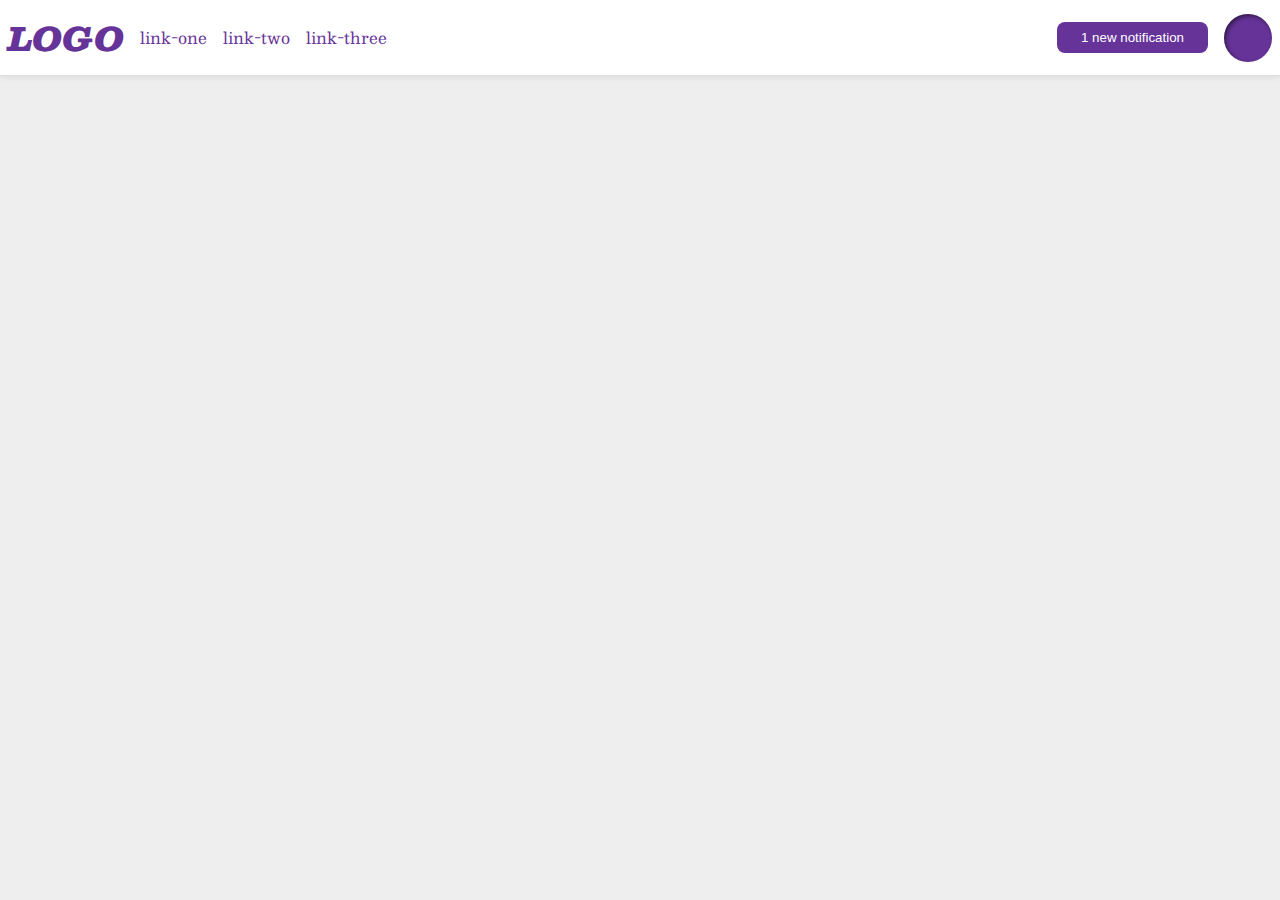
<file: flex/03-flex-header-2/index.html>
<!DOCTYPE html>
<html lang="en">
  <head>
    <meta charset="UTF-8">
    <meta http-equiv="X-UA-Compatible" content="IE=edge">
    <meta name="viewport" content="width=device-width, initial-scale=1.0">
    <title>Flex Header 2</title>
    <link rel="stylesheet" href="style.css">
  </head>
  <body>
    <div class="header">
      <div class="left-stuff">
        <div class="logo">
          LOGO
        </div>
        <ul class="links">
          <li><a href="https://google.com">link-one</a></li>
          <li><a href="https://google.com">link-two</a></li>
          <li><a href="https://google.com">link-three</a></li>
        </ul>
      </div>
      <div class="right-stuff">
        <button class="notifications">
          1 new notification
        </button>
        <div class="profile-image"></div>  
      </div>
    </div>
  </body>
</html>
</file>
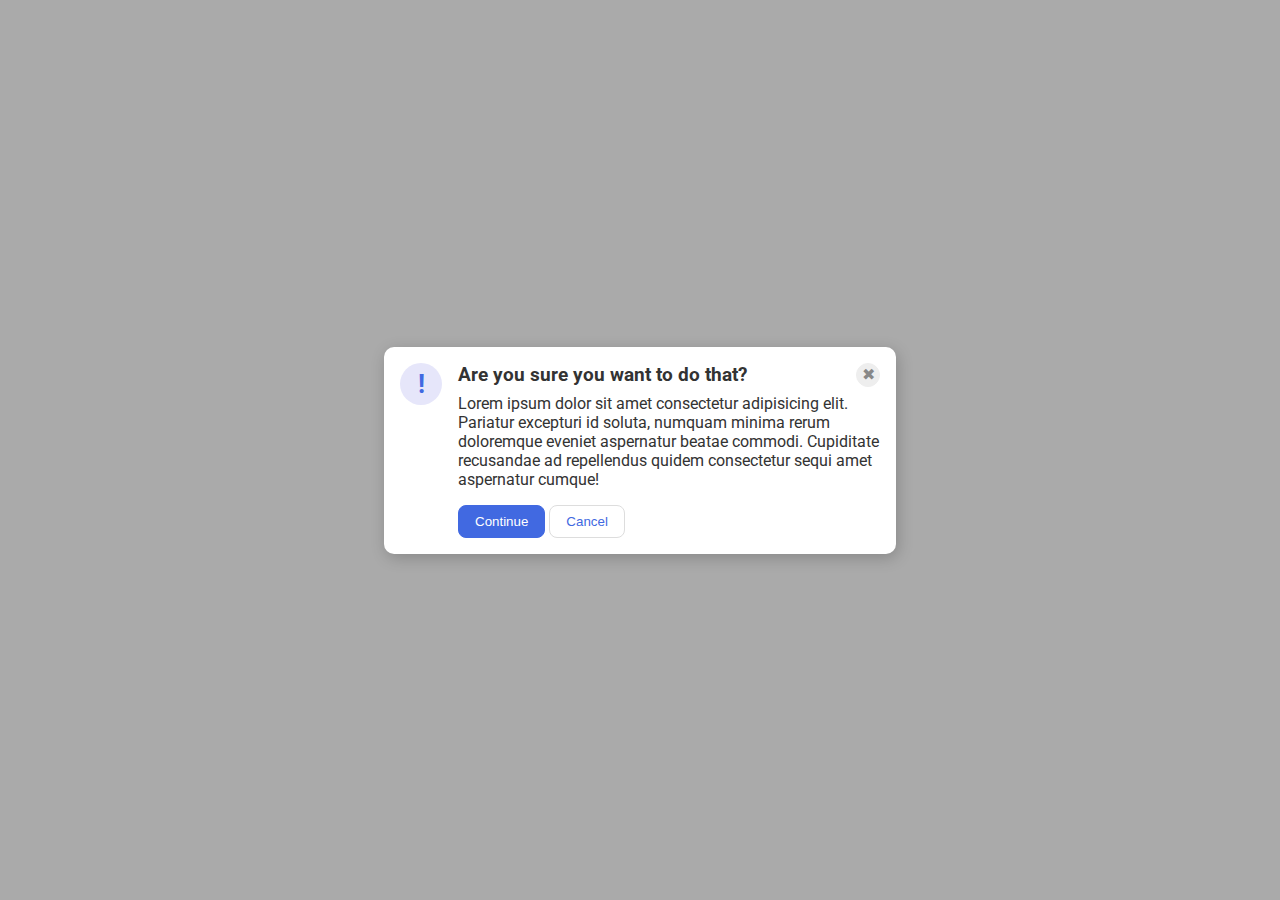
<file: flex/05-flex-modal/index.html>
<!DOCTYPE html>
<html lang="en">
  <head>
    <meta charset="UTF-8">
    <meta http-equiv="X-UA-Compatible" content="IE=edge">
    <meta name="viewport" content="width=device-width, initial-scale=1.0">
    <link rel="stylesheet" href="style.css">
    <title>Modal</title>
  </head>
  <body>
    <div class="modal">
      <div class="icon">!</div>
      <div class="modal-content">
        <div class="top-row">
          <div class="header">Are you sure you want to do that?</div>
          <button class="close-button">✖</button>
        </div>
        <div class="text">Lorem ipsum dolor sit amet consectetur adipisicing elit. Pariatur excepturi id soluta, numquam minima rerum doloremque eveniet aspernatur beatae commodi. Cupiditate recusandae ad repellendus quidem consectetur sequi amet aspernatur cumque!</div>
        <button class="continue">Continue</button>
        <button class="cancel">Cancel</button>
      </div>
    </div>
  </body>
</html>
</file>
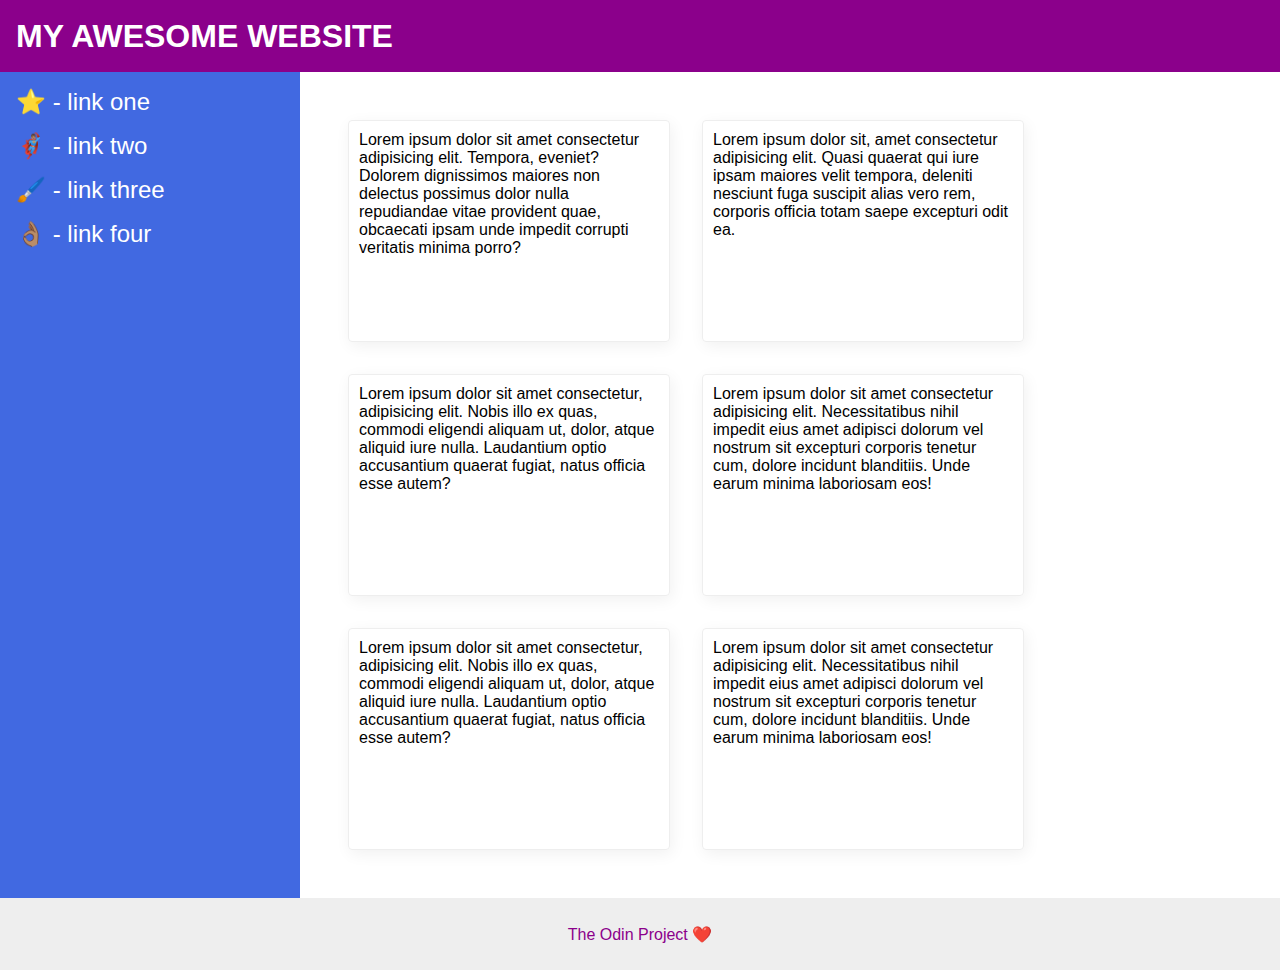
<file: flex/07-flex-layout-2/index.html>
<!DOCTYPE html>
<html lang="en">
  <head>
    <meta charset="UTF-8">
    <meta http-equiv="X-UA-Compatible" content="IE=edge">
    <meta name="viewport" content="width=device-width, initial-scale=1.0">
    <title>The Holy Grail</title>
    <link rel="stylesheet" href="style.css">
  </head>
  <body>
    <div class="header">
      <p>MY AWESOME WEBSITE</p>
    </div>
    <div class="main-content">
      <div class="sidebar">
        <ul>
          <li><a href="#">⭐ - link one</a></li>
          <li><a href="#">🦸🏽‍♂️ - link two</a></li>
          <li><a href="#">🖌️ - link three</a></li>
          <li><a href="#">👌🏽 - link four</a></li>
        </ul>
      </div>
      <div class="card-container">
        <div class="card">Lorem ipsum dolor sit amet consectetur adipisicing elit. Tempora, eveniet? Dolorem dignissimos maiores non delectus possimus dolor nulla repudiandae vitae provident quae, obcaecati ipsam unde impedit corrupti veritatis minima porro?</div>
        <div class="card">Lorem ipsum dolor sit, amet consectetur adipisicing elit. Quasi quaerat qui iure ipsam maiores velit tempora, deleniti nesciunt fuga suscipit alias vero rem, corporis officia totam saepe excepturi odit ea.</div>
        <div class="card">Lorem ipsum dolor sit amet consectetur, adipisicing elit. Nobis illo ex quas, commodi eligendi aliquam ut, dolor, atque aliquid iure nulla. Laudantium optio accusantium quaerat fugiat, natus officia esse autem?</div>
        <div class="card">Lorem ipsum dolor sit amet consectetur adipisicing elit. Necessitatibus nihil impedit eius amet adipisci dolorum vel nostrum sit excepturi corporis tenetur cum, dolore incidunt blanditiis. Unde earum minima laboriosam eos!</div>
        <div class="card">Lorem ipsum dolor sit amet consectetur, adipisicing elit. Nobis illo ex quas, commodi eligendi aliquam ut, dolor, atque aliquid iure nulla. Laudantium optio accusantium quaerat fugiat, natus officia esse autem?</div>
        <div class="card">Lorem ipsum dolor sit amet consectetur adipisicing elit. Necessitatibus nihil impedit eius amet adipisci dolorum vel nostrum sit excepturi corporis tenetur cum, dolore incidunt blanditiis. Unde earum minima laboriosam eos!</div>
      </div> 
    </div>
    <div class="footer">
      <p>The Odin Project ❤️</p>
    </div>
  </body>
</html>
</file>
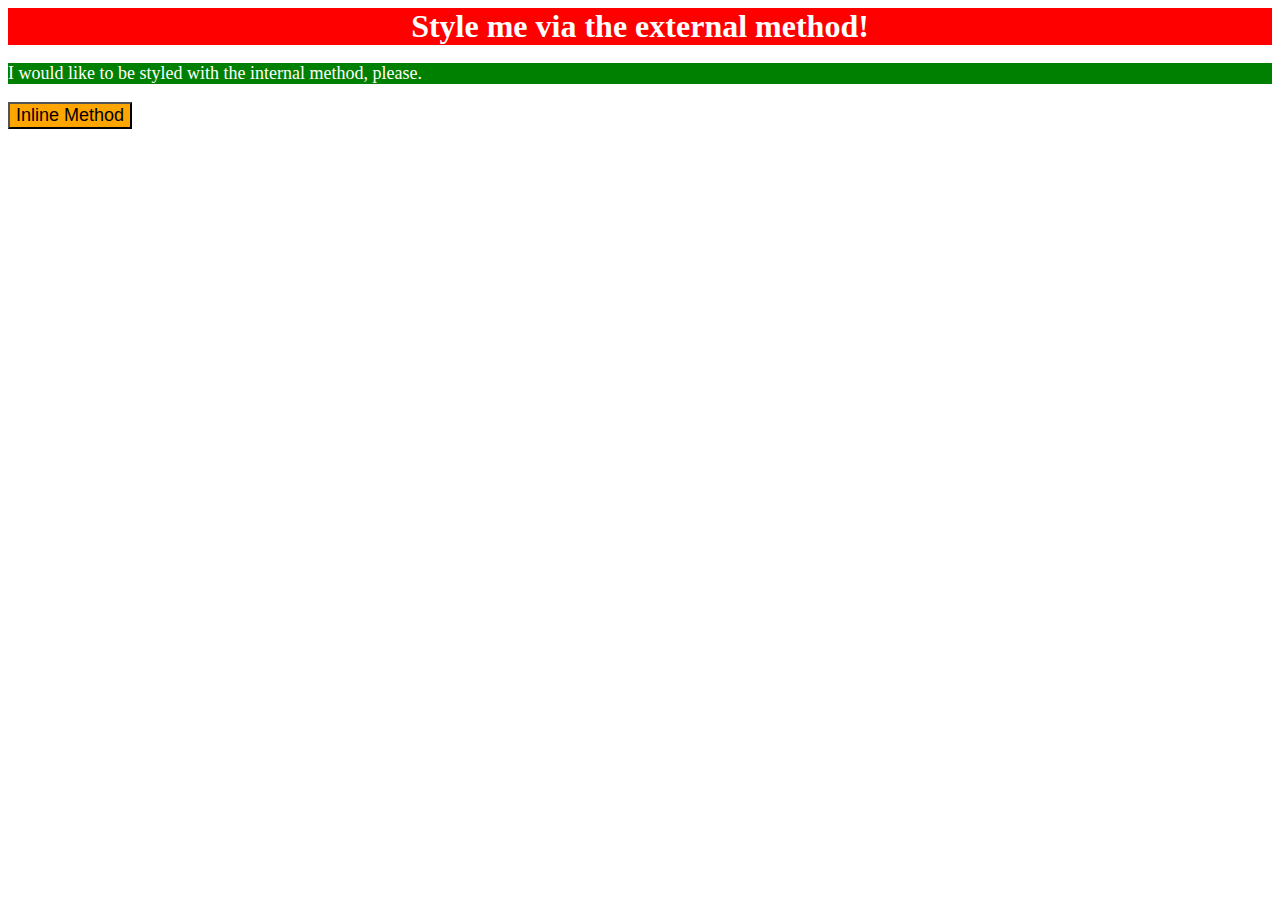
<file: foundations/01-css-methods/index.html>
<!DOCTYPE html>
<html lang="en">
  <head>
    <meta charset="UTF-8">
    <meta http-equiv="X-UA-Compatible" content="IE=edge">
    <meta name="viewport" content="width=device-width, initial-scale=1.0">
    <title>Methods for Adding CSS</title>
    <link rel="stylesheet" href="styles.css">
    <style>
      p {
        background-color: green;
        color: white;
        font-size: 18px;
      }
    </style>
  </head>
  <body>
    <div>Style me via the external method!</div>
    <p>I would like to be styled with the internal method, please.</p>
    <button style="background-color: orange; font-size: 18px">Inline Method</button>
  </body>
</html>
</file>
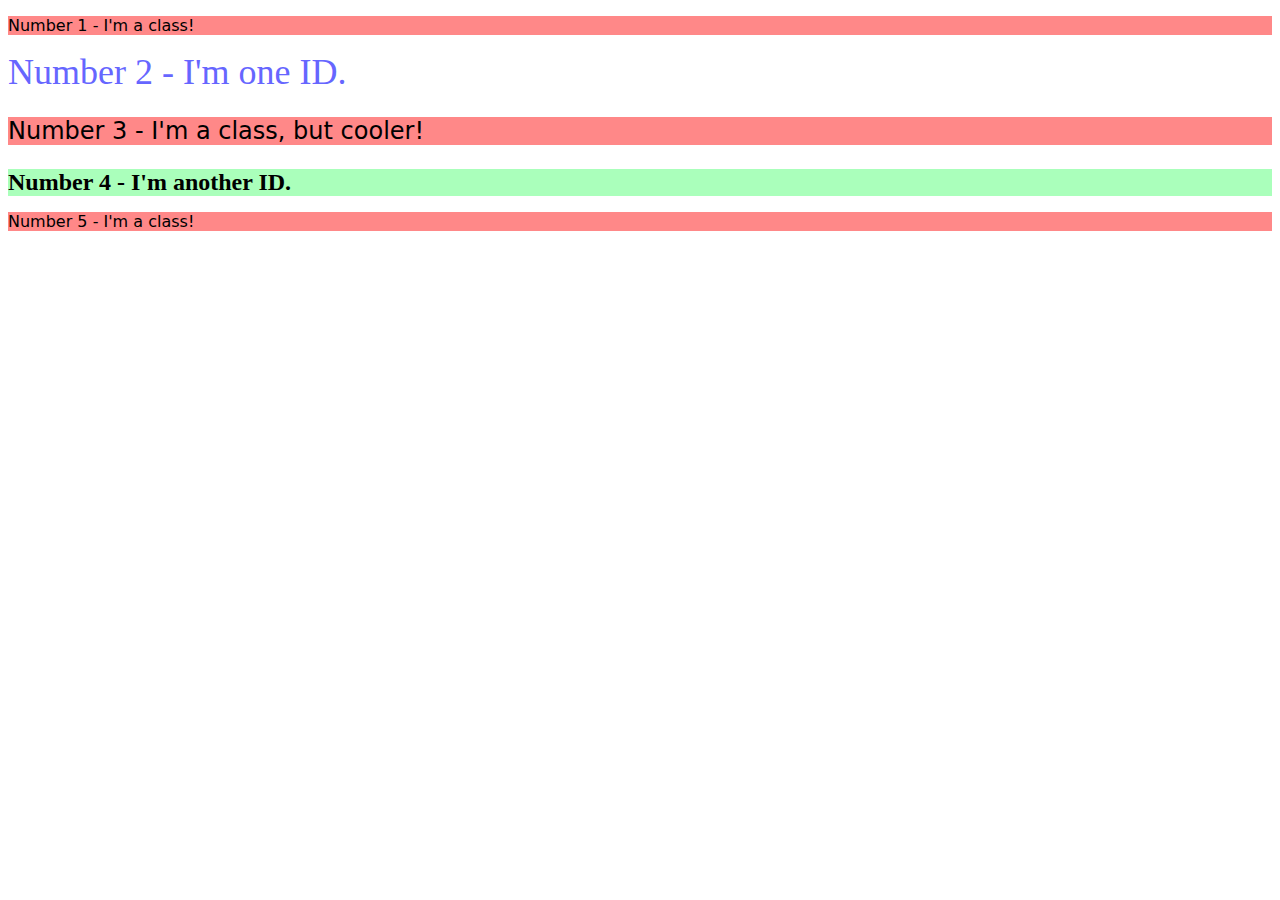
<file: foundations/02-class-id-selectors/index.html>
<!DOCTYPE html>
<html lang="en">
  <head>
    <meta charset="UTF-8">
    <meta http-equiv="X-UA-Compatible" content="IE=edge">
    <meta name="viewport" content="width=device-width, initial-scale=1.0">
    <title>Class and ID Selectors</title>
    <link rel="stylesheet" href="style.css">
  </head>
  <body>
    <p class="odd">Number 1 - I'm a class!</p>
    <div id="two">Number 2 - I'm one ID.</div>
    <p class="odd" id="three">Number 3 - I'm a class, but cooler!</p>
    <div id="four">Number 4 - I'm another ID.</div>
    <p class="odd">Number 5 - I'm a class!</p>
  </body>
</html>
</file>
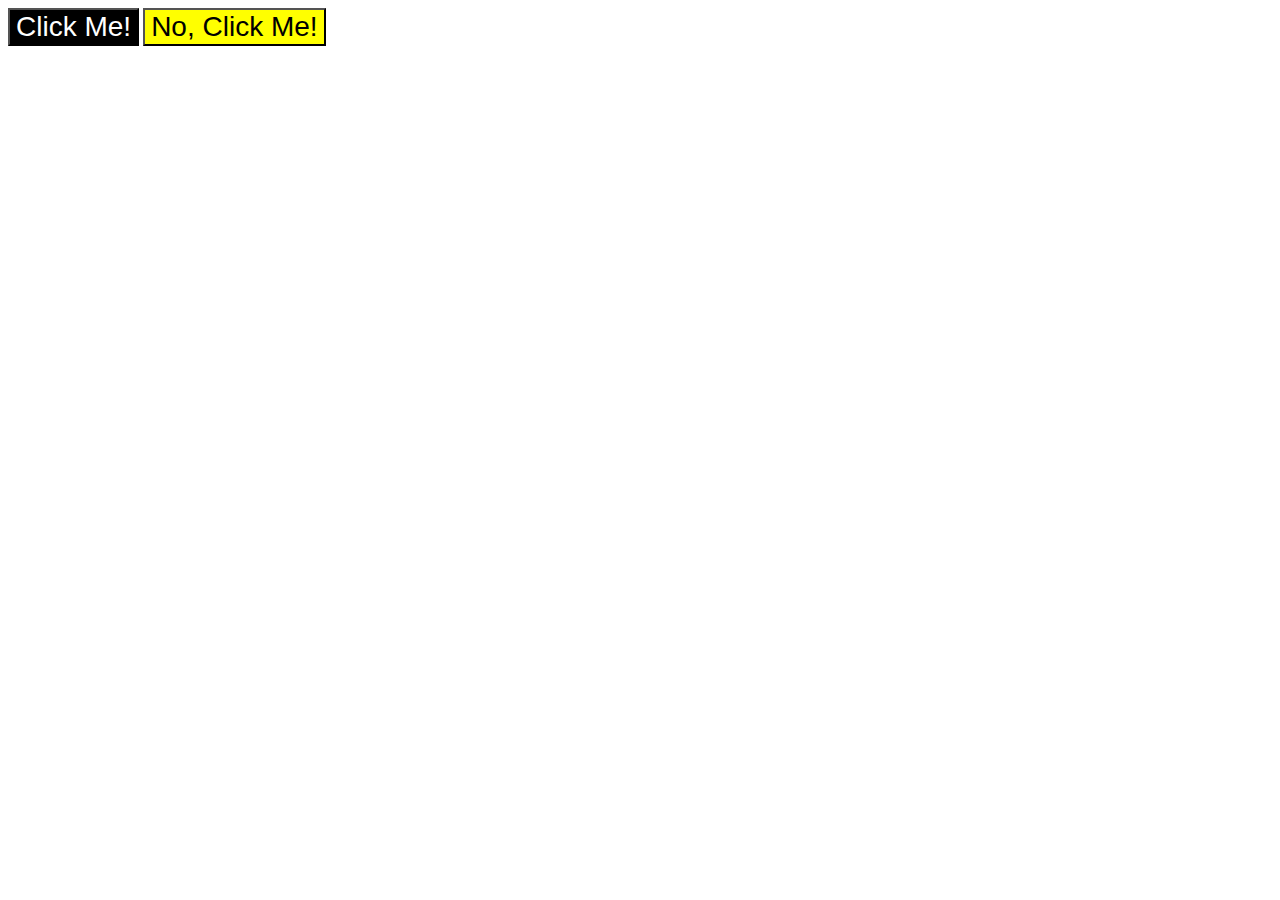
<file: foundations/03-grouping-selectors/index.html>
<!DOCTYPE html>
<html lang="en">
  <head>
    <meta charset="UTF-8">
    <meta http-equiv="X-UA-Compatible" content="IE=edge">
    <meta name="viewport" content="width=device-width, initial-scale=1.0">
    <title>Grouping Selectors</title>
    <link rel="stylesheet" href="style.css">
  </head>
  <body>
    <button class="one">Click Me!</button>
    <button class="two">No, Click Me!</button>
  </body>
</html>
</file>
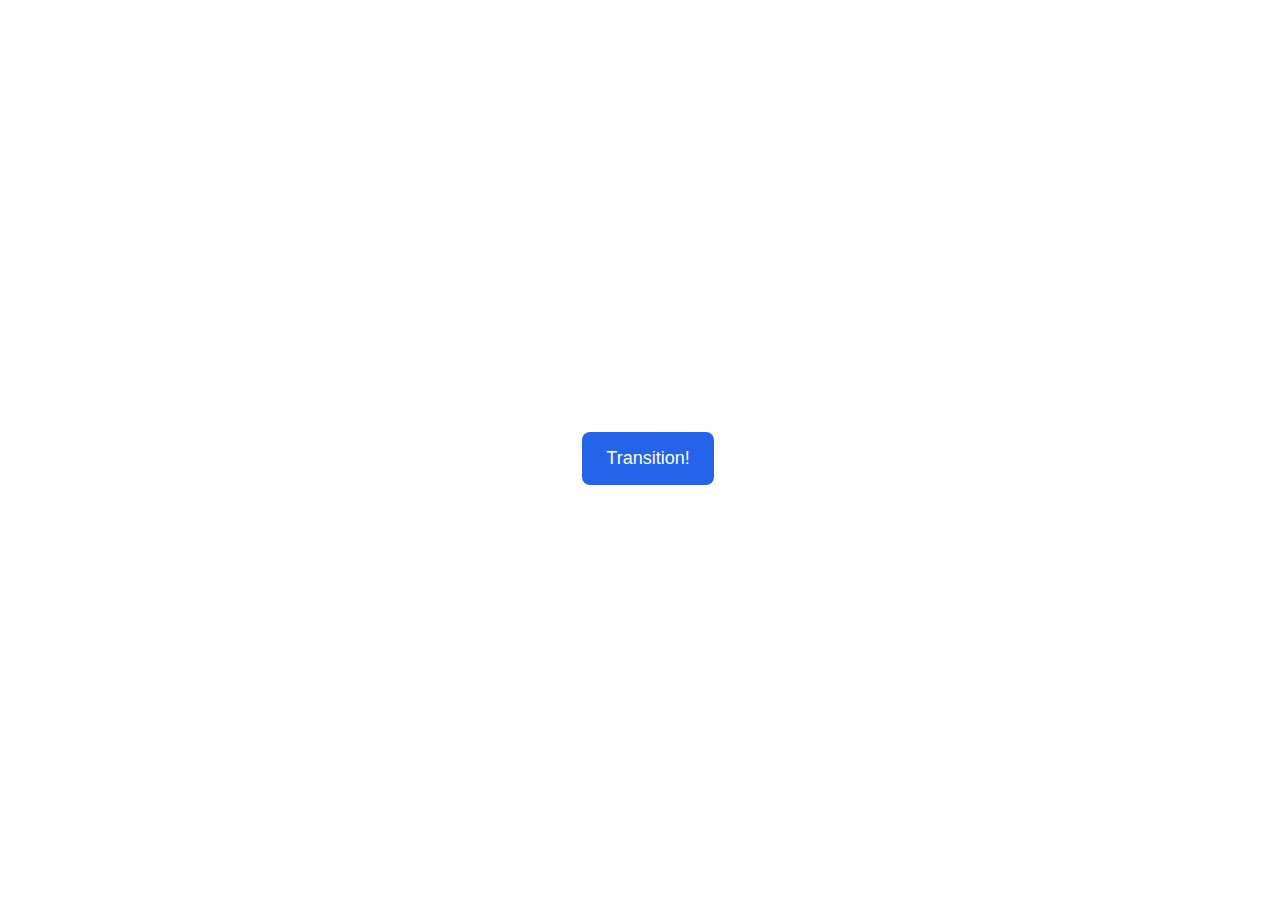
<file: advanced-html-css/animation/01-button-hover/index.html>
<!DOCTYPE html>
<html lang="en">
  <head>
    <meta charset="UTF-8" />
    <meta http-equiv="X-UA-Compatible" content="IE=edge" />
    <meta name="viewport" content="width=device-width, initial-scale=1.0" />
    <title>Button Hover</title>
    <link rel="stylesheet" href="style.css" />
  </head>
  <body>
    <div id="transition-container">
      <button>Transition!</button>
    </div>
  </body>
</html>
</file>
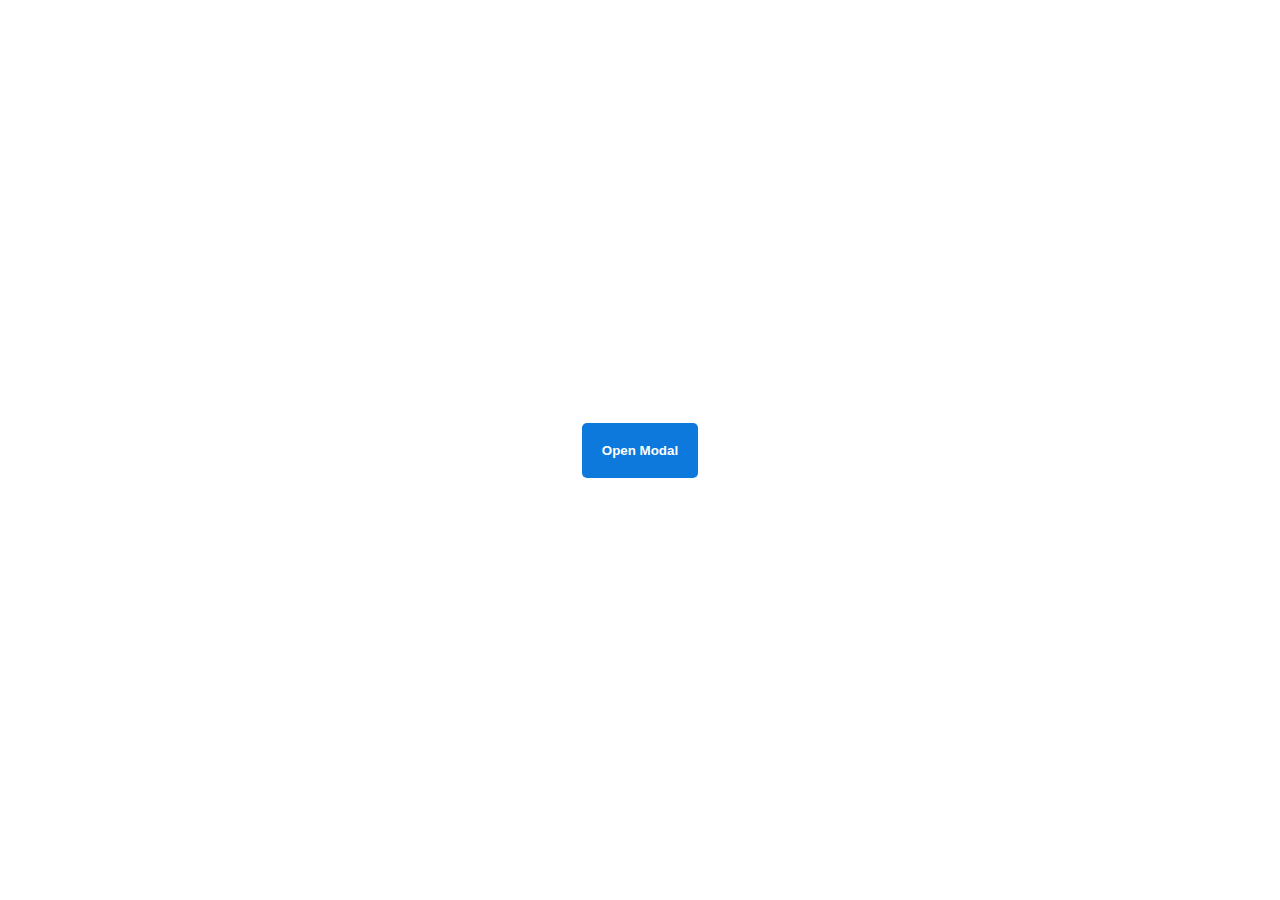
<file: advanced-html-css/animation/02-pop-up/index.html>
<!DOCTYPE html>
<html lang="en">
  <head>
    <meta charset="UTF-8" />
    <meta http-equiv="X-UA-Compatible" content="IE=edge" />
    <meta name="viewport" content="width=device-width, initial-scale=1.0" />
    <title>Popup</title>
    <link rel="stylesheet" href="style.css" />
  </head>
  <body>
    <div class="backdrop"></div>
    <div class="popup-modal">
      <h1>Look at me!</h1>
      <p>I'm a pop up dialog!</p>
      <button id="close-modal">Close Modal</button>
    </div>
    <div class="button-container">
      <button id="trigger-modal">Open Modal</button>
    </div>
    <script src="script.js"></script>
  </body>
</html>
</file>
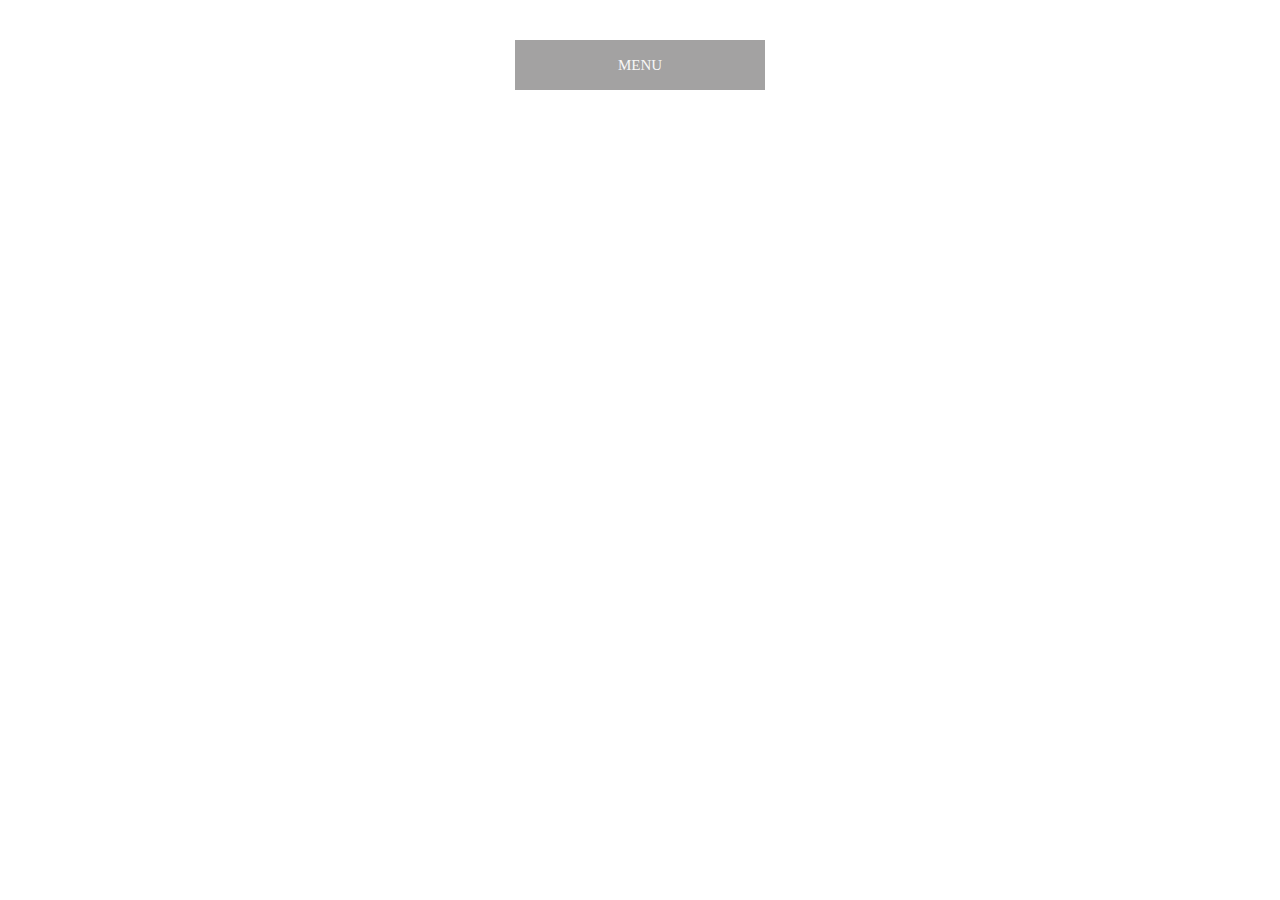
<file: advanced-html-css/animation/03-dropdown-menu/index.html>
<!DOCTYPE html>
<html lang="en">
  <head>
    <meta charset="UTF-8" />
    <meta http-equiv="X-UA-Compatible" content="IE=edge" />
    <meta name="viewport" content="width=device-width, initial-scale=1.0" />
    <title>Dropdown Menu</title>
    <link rel="stylesheet" href="style.css" />
  </head>
  <body>
    <div class="dropdown-container">
        <div class="menu-title">MENU</div>
        <ul class="dropdown-menu">
            <li>ITEM 1</li>
            <li>ITEM 2</li>
            <li>ITEM 3</li>
            <li>ITEM 4</li>
            <li>ITEM 5</li>
        </ul>
    </div>
    <script src="script.js"></script>
  </body>
</html>
</file>
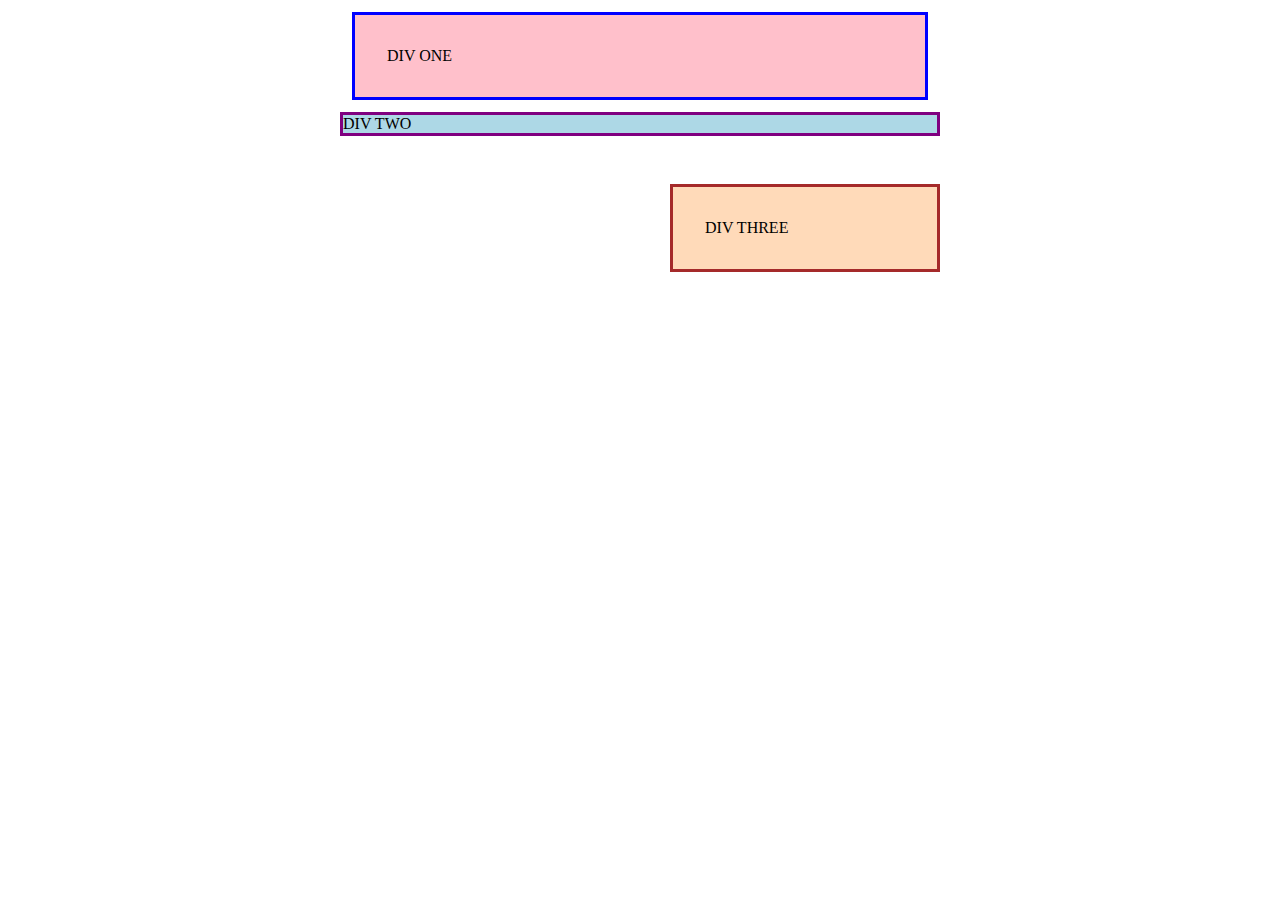
<file: foundations/block-and-inline/01-margin-and-padding-1/index.html>
<!DOCTYPE html>
<html lang="en">
  <head>
    <meta charset="UTF-8">
    <meta http-equiv="X-UA-Compatible" content="IE=edge">
    <meta name="viewport" content="width=device-width, initial-scale=1.0">
    <title>Margin and Padding exercise</title>
    <link rel="stylesheet" href="style.css">
  </head>
  <body>
    <div class="one">
      DIV ONE
    </div>
    <div class="two">
      DIV TWO
    </div>
    <div class="three">
      DIV THREE
    </div>
  </body>
</html>
</file>
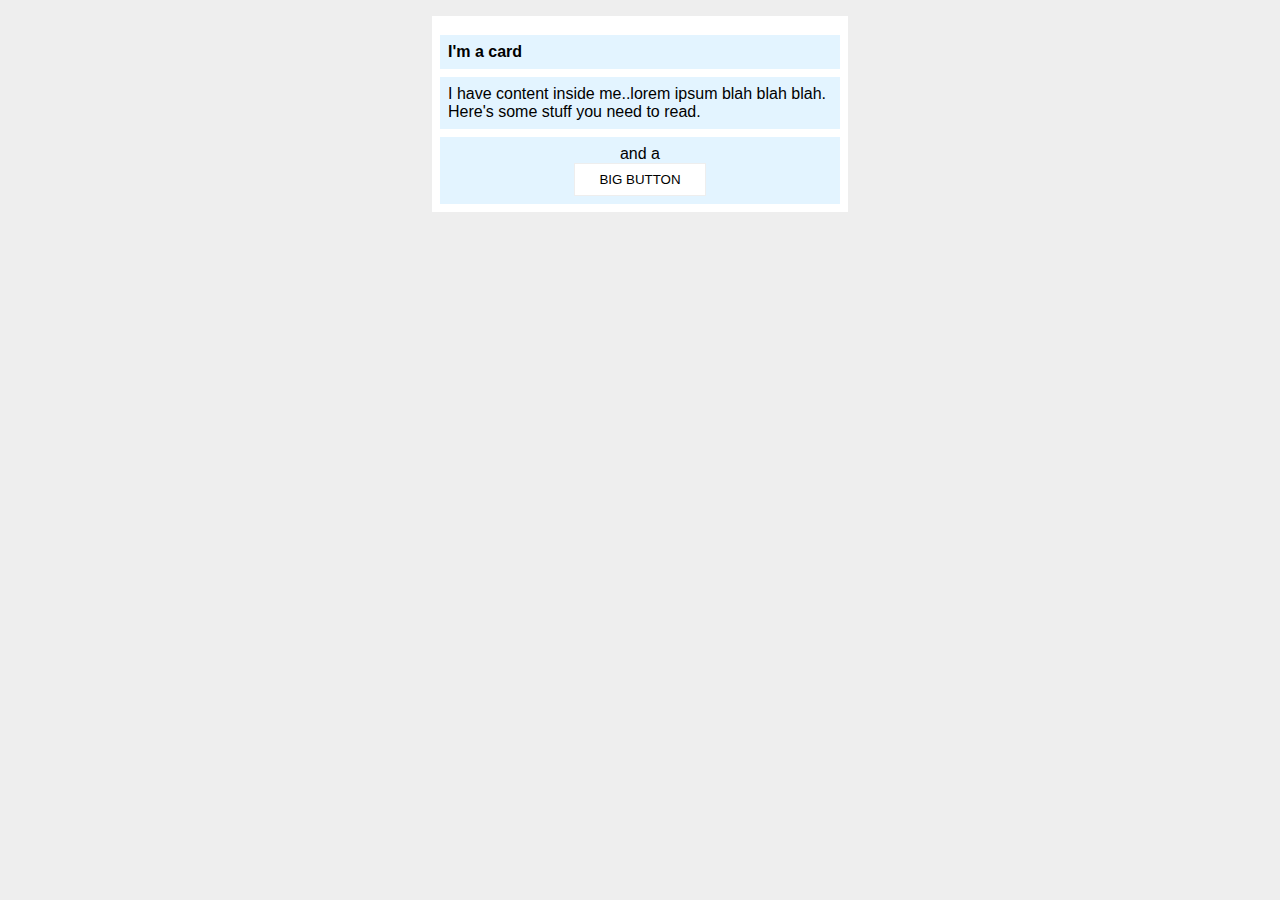
<file: foundations/block-and-inline/02-margin-and-padding-2/index.html>
<!DOCTYPE html>
<html lang="en">
  <head>
    <meta charset="UTF-8">
    <meta http-equiv="X-UA-Compatible" content="IE=edge">
    <meta name="viewport" content="width=device-width, initial-scale=1.0">
    <title>Margin and Padding exercise 2</title>
    <link rel="stylesheet" href="style.css">
  </head>
  <body>
    <div class="card">
      <h1 class="title">I'm a card</h1>
      <div class="content">I have content inside me..lorem ipsum blah blah blah. Here's some stuff you need to read.</div>
      <div class="button-container">and a <button>BIG BUTTON</button></div>
    </div>
  </body>
</html>
</file>
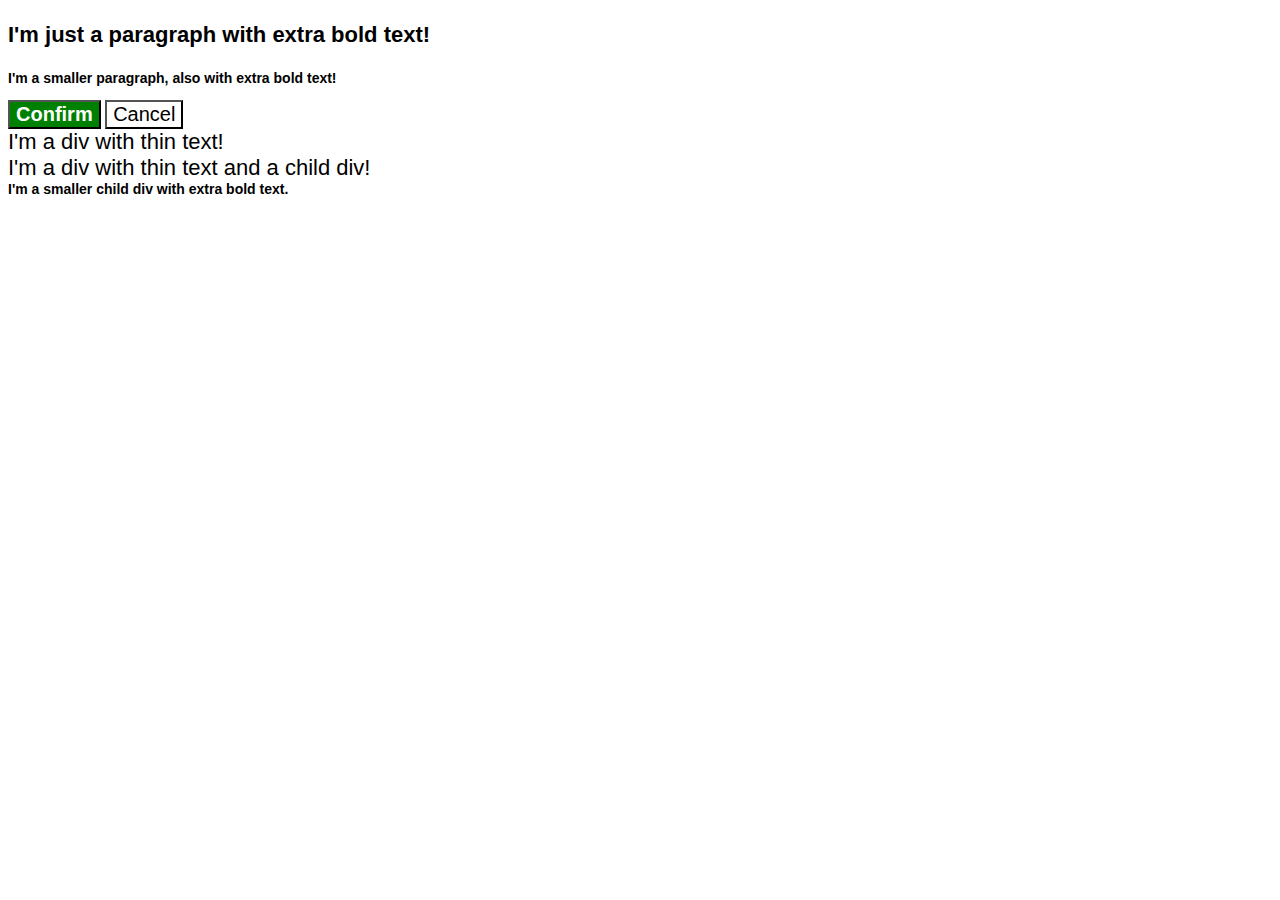
<file: foundations/cascade/01-cascade-fix/index.html>
<!DOCTYPE html>
<html lang="en">
  <head>
    <meta charset="UTF-8">
    <meta http-equiv="X-UA-Compatible" content="IE=edge">
    <meta name="viewport" content="width=device-width, initial-scale=1.0">
    <title>Fix the Cascade</title>
    <link rel="stylesheet" href="style.css">
  </head>
  <body>
    <p class="para">I'm just a paragraph with extra bold text!</p>
    <p class="para small-para">I'm a smaller paragraph, also with extra bold text!</p>

    <button id="confirm-button" class="button confirm">Confirm</button>
    <button id="cancel-button" class="button cancel">Cancel</button>

    <div class="text">I'm a div with thin text!</div>
    <div class="text">I'm a div with thin text and a child div!
      <div class="text child">I'm a smaller child div with extra bold text.</div>
    </div>
  </body>
</html>
</file>
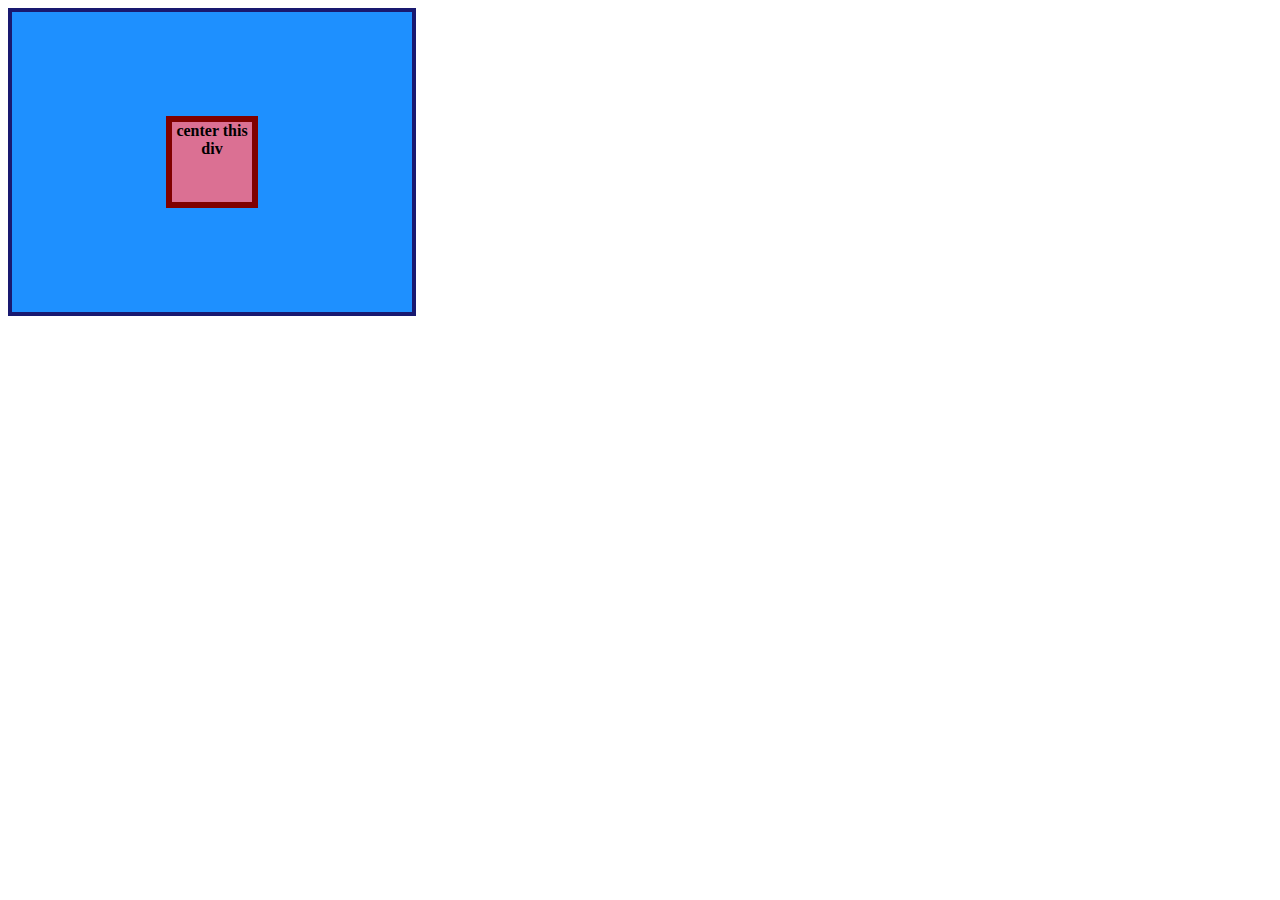
<file: foundations/flex/01-flex-center/index.html>
<!DOCTYPE html>
<html lang="en">
  <head>
    <meta charset="UTF-8">
    <meta http-equiv="X-UA-Compatible" content="IE=edge">
    <meta name="viewport" content="width=device-width, initial-scale=1.0">
    <title>CENTER THIS DIV</title>
    <link rel="stylesheet" href="style.css">
  </head>
  <body>
    <div class="container">
      <div class="box">center this div</div>
    </div>
  </body>
</html>
</file>
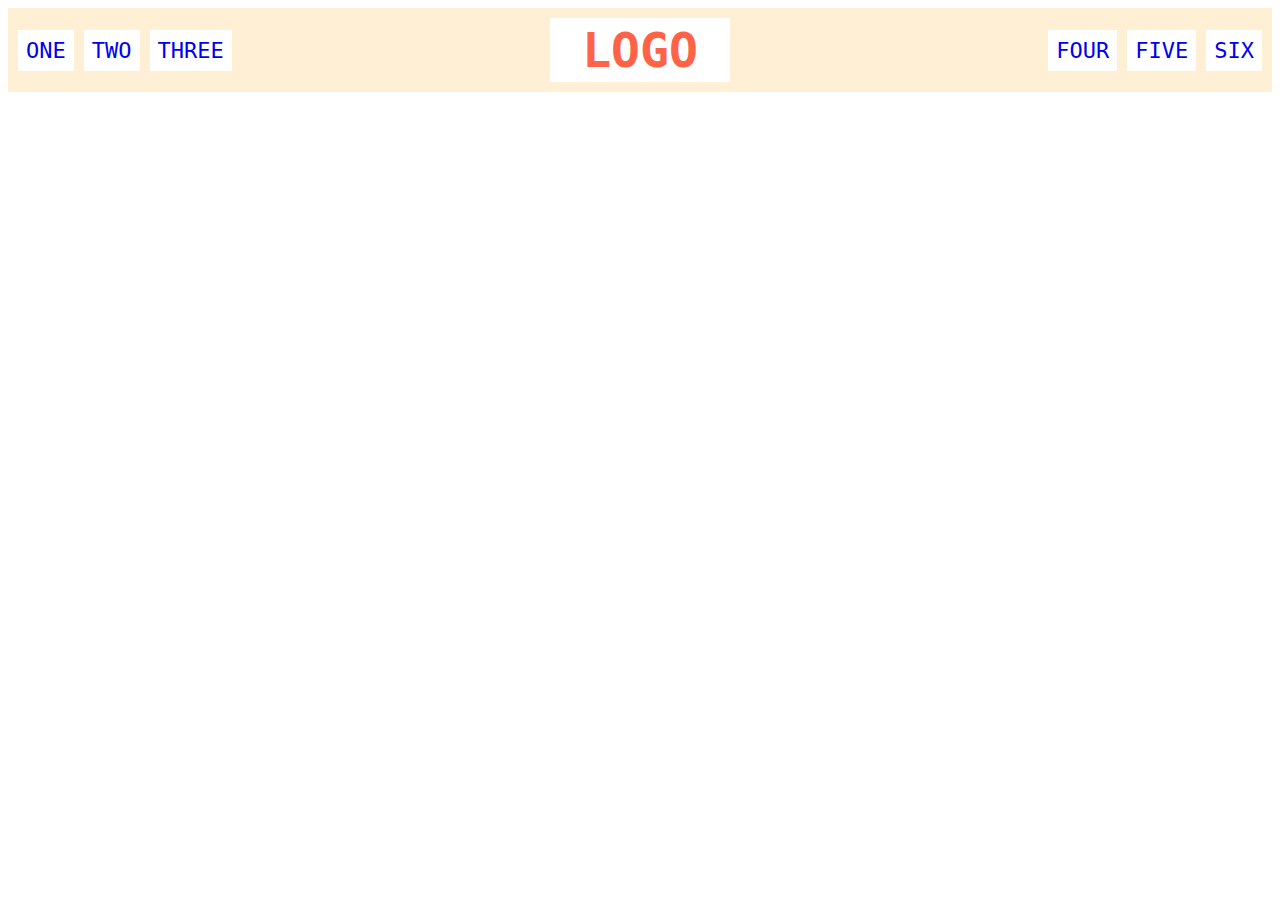
<file: foundations/flex/02-flex-header/index.html>
<!DOCTYPE html>
<html lang="en">
  <head>
    <meta charset="UTF-8">
    <meta http-equiv="X-UA-Compatible" content="IE=edge">
    <meta name="viewport" content="width=device-width, initial-scale=1.0">
    <title>Flex Header</title>
    <link rel="stylesheet" href="style.css">
  </head>
  <body>
    <div class="header">
      <div class="left-links">
        <ul>
          <li><a href="#">ONE</a></li>
          <li><a href="#">TWO</a></li>
          <li><a href="#">THREE</a></li>
        </ul>
      </div>
      <div class="logo">LOGO</div>
      <div class="right-links">
        <ul>
          <li><a href="#">FOUR</a></li>
          <li><a href="#">FIVE</a></li>
          <li><a href="#">SIX</a></li>
        </ul>
      </div>
    </div>
  </body>
</html>
</file>
<file: flex/03-flex-header-2/style.css>
/* this is some magical font-importing.  
you'll learn about it later. */
@import url('https://fonts.googleapis.com/css2?family=Besley:ital,wght@0,400;1,900&display=swap');

body {
  margin: 0;
  background: #eee;
  font-family: Besley, serif;
}

.header {
  background: white;
  border-bottom: 1px solid #ddd;
  box-shadow: 0 0 8px rgba(0,0,0,.1);
  display: flex;
  padding: 8px;
}

.left-stuff {
  display: flex;
  align-items: center;
  margin-right: auto;
  gap: 16px;
}

.right-stuff {
  display: flex;
  align-items: center;
  gap: 16px;
}

.profile-image {
  background: rebeccapurple;
  box-shadow: inset 2px 2px 4px rgba(0,0,0,.5);
  border-radius: 50%;
  width: 48px;
  height: 48px;
}

.logo {
  color: rebeccapurple;
  font-size: 32px;
  font-weight: 900;
  font-style: italic;
}

button {
  border: none;
  border-radius: 8px;
  background: rebeccapurple;
  color: white;
  padding: 8px 24px;
}

a {
  /* this removes the line under our links */
  text-decoration: none;
  color: rebeccapurple;
}

ul {
  list-style-type: none;
  display: flex;
  justify-content: flex-start;
  gap: 16px;
  padding: 0;
}
</file>
<file: flex/05-flex-modal/style.css>
@import url('https://fonts.googleapis.com/css2?family=Roboto:wght@400;700&display=swap');

html, body {
  height: 100%;
}

body {
  font-family: Roboto, sans-serif;
  margin: 0;
  background: #aaa;
  color: #333;
  /* I'll give you this one for free lol */
  display: flex;
  align-items: center;
  justify-content: center;
}

.modal {
  background: white;
  width: 480px;
  border-radius: 10px;
  box-shadow: 2px 4px 16px rgba(0,0,0,.2);
  padding: 16px;
  display: flex;
  gap: 16px;
}

.icon {
  color: royalblue;
  font-size: 26px;
  font-weight: 700;
  background: lavender;
  width: 42px;
  height: 42px;
  border-radius: 50%;
  display: flex;
  align-items: center;
  justify-content: center;
  flex-shrink: 0;
}

.header{
  font-weight: bold;
  font-size: larger;
  margin-bottom: 8px;
}

.close-button {
  background: #eee;
  border-radius: 50%;
  color: #888;
  font-weight: 400;
  font-size: 16px;
  height: 24px;
  width: 24px;
  display: flex;
  align-items: center;
  justify-content: center;
  border: 1px solid #eee;
  padding: 0;
}

.top-row {
  display: flex;
  justify-content: space-between;
}

.text {
  margin-bottom: 16px;
}

button {
  cursor: pointer;
  padding: 8px 16px;
  border-radius: 8px;
}

button.continue {
  background: royalblue;
  border: 1px solid royalblue;
  color: white;
}

button.cancel {
  background: white;
  border: 1px solid #ddd;
  color: royalblue;
}
</file>
<file: flex/07-flex-layout-2/style.css>
body {
  font-family: -apple-system, BlinkMacSystemFont, 'Segoe UI', Roboto, Oxygen, Ubuntu, Cantarell, 'Open Sans', 'Helvetica Neue', sans-serif;
  margin: 0;
  min-height: 100vh;
  display: flex;
  flex-direction: column;
}

.header {
  height: 72px;
  font-size: 32px;
  font-weight: 900;
  background: darkmagenta;
  color: white;
  display: flex;
  align-items: center;
  padding-left: 16px;
}

.main-content {
  display: flex;
  flex: 1;
}

.card-container {
  display: flex;
  gap: 32px;
  flex-wrap: wrap;
  padding: 48px;
}

.footer {
  height: 72px;
  background: #eee;
  color: darkmagenta;
  display: flex;
  justify-content: center;
  align-items: center;
}

.sidebar {
  width: 300px;
  background: royalblue;
  box-sizing: border-box;
  flex-shrink: 0;
  padding: 16px;
}

.card {
  border: 1px solid #eee;
  box-shadow: 2px 4px 16px rgba(0,0,0,.06);
  border-radius: 4px;
  flex-basis: 300px;
  flex-shrink: 0;
  padding: 10px;
  height: 200px;
}

ul {
  list-style: none;
  padding: 0;
  margin: 0;
  display: flex;
  flex-direction: column;
  gap: 16px;
}

a {
  text-decoration: none;
  color: white;
  font-size: 24px;
}
</file>
<file: foundations/01-css-methods/styles.css>
div {
    color: white;
    background-color: red;
    font-size: 32px;
    text-align: center;
    font-weight: bold;
}
</file>
<file: foundations/02-class-id-selectors/style.css>
.odd{
    background-color: #f88;
    font-family: Verdana, 'DejaVu Sans', sans-serif;
}

#two{
    color: #66f;
    font-size: 36px;
}

#three{
    font-size: 24px;
}

#four{
    background-color: #afb;
    font-size: 24px;
    font-weight: bold;
}
</file>
<file: foundations/03-grouping-selectors/style.css>
.one, .two {
    font-size: 28px;
    font-family: 'Helvetica', 'Times New Roman', sans-serif;
}

.one {
    background-color: rgb(0,0,0);
    color: rgb(255,255,255);
}

.two {
    background-color: rgb(255,255,0);
}
</file>
<file: advanced-html-css/animation/01-button-hover/style.css>
#transition-container {
  width: 100vw;
  height: 100vh;
  display: flex;
  flex-direction: column;
  justify-content: center;
  align-items: center;
  font-family: Arial, sans-serif;
}

button {
  border-radius: 8px;
  border: none;
  background-color: #2563eb;
  color: white;
  font-size: 18px;
  padding: 16px 24px;
  text-align: center;
}
</file>
<file: advanced-html-css/animation/02-pop-up/style.css>
* {
  padding: 0;
  margin: 0;
}

body {
  overflow: hidden;
}

.button-container {
  width: 100vw;
  height: 100vh;
  background-color: #ffffff;
  opacity: 100%;
  display: flex;
  align-items: center;
  justify-content: center;
}

button {
  padding: 20px;
  color: #ffffff;
  background-color: #0e79dd;
  border: none;
  border-radius: 5px;
  font-weight: 600;
}

.popup-modal {
  padding: 32px 64px;
  background-color: white;
  border: 1px solid black;
  border-radius: 10px;
  position: fixed;
  top: 50%;
  left: 50%;
  transform-origin: center;
  transform: translate(-50%, -50%);
  pointer-events: none;
  opacity: 0%;
  text-align: center;
}

.popup-modal p {
  margin-bottom: 24px;
}

.backdrop {
  pointer-events: none;
  position: fixed;
  inset: 0;
  background: #000;
  opacity: 0%;
}

.popup-modal.show {
  opacity: 100%;
  pointer-events: all;
}

.backdrop.show {
  opacity: 30%;
}
</file>
<file: advanced-html-css/animation/03-dropdown-menu/style.css>
.dropdown-container {
  max-width: 250px;
  margin: 40px auto;
  text-align: center;
  line-height: 50px;
  font-size: 15px;
  color: rgb(247, 247, 247);
  cursor: pointer;
}

.menu-title {
  background-color: rgb(163, 162, 162);
}

.dropdown-menu {
  list-style: none;
  padding: 0;
  margin: 0;
  background-color: rgb(99, 97, 97);

  display: none;
}

ul.dropdown-menu li:hover {
  background: rgb(47, 46, 46);
}

.visible {
  display: block;
}
</file>
<file: foundations/block-and-inline/01-margin-and-padding-1/style.css>
body {
  max-width: 600px;
  margin: 0 auto;
}

.one {
  background: pink;
  border: 3px solid blue;
  /* CHANGE ME */
  padding: 32px;
  margin: 12px;
}

.two {
  background: lightblue;
  border: 3px solid purple;
  /* CHANGE ME */
  margin-bottom: 48px;
}

.three {
  background: peachpuff;
  border: 3px solid brown;
  width: 200px;
  /* CHANGE ME */
  padding: 32px;
  margin-left: auto;
}
</file>
<file: foundations/block-and-inline/02-margin-and-padding-2/style.css>
body {
  background: #eee;
  font-family: sans-serif;
}

.card {
  width: 400px;
  background: #fff;
  margin: 16px auto;
  padding: 8px;
}

.title {
  background: #e3f4ff;
  margin-bottom: 8px;
  padding: 8px;
  font-size: 16px;
}

.content {
  background: #e3f4ff;
  margin-bottom: 8px;
  padding: 8px;
}

.button-container {
  background: #e3f4ff;
  padding: 8px;
  text-align: center;
}

button {
  background: white;
  border: 1px solid #eee;
  display: block;
  margin: 0 auto;
  padding: 8px 24px;
}
</file>
<file: foundations/cascade/01-cascade-fix/style.css>
body {
  font-family: Arial, Helvetica, sans-serif;
}

.para,
.small-para {
  color: hsl(0, 0%, 0%);
  font-weight: 800;
}

.para {
  font-size: 22px;
}

.small-para {
  font-size: 14px;
  font-weight: 800;
}

.button.confirm {
  background: green;
  color: white;
  font-weight: bold;
} 

.button {
  background-color: rgb(255, 255, 255);
  color: rgb(0, 0, 0);
  font-size: 20px;
}

.text .child {
  color: rgb(0, 0, 0);
  font-weight: 800;
  font-size: 14px;
}

div.text {
  color: rgb(0, 0, 0);
  font-size: 22px;
  font-weight: 100;
}
</file>
<file: foundations/flex/01-flex-center/style.css>
.container {
  background: dodgerblue;
  border: 4px solid midnightblue;
  width: 400px;
  height: 300px;
  display: flex;
  justify-content: center;
  align-items: center;
}

.box {
  background: palevioletred;
  font-weight: bold;
  text-align: center;
  border: 6px solid maroon;
  width: 80px;
  height: 80px;
}
</file>
<file: foundations/flex/02-flex-header/style.css>
.header  {
  font-family: monospace;
  background: papayawhip;
  display: flex;
  justify-content: space-between;
  align-items: center;
  padding: 10px;
}

.logo {
  font-size: 48px;
  font-weight: 900;
  color: tomato;
  background: white;
  padding: 4px 32px;
}

ul {
  /* this removes the dots on the list items*/
  list-style-type: none;
  margin: 0px;
  display: flex;
  gap: 10px;
  padding: 0;
}

a {
  font-size: 22px;
  background: white;
  padding: 8px;
  /* this removes the line under the links */
  text-decoration: none;
}
</file>
